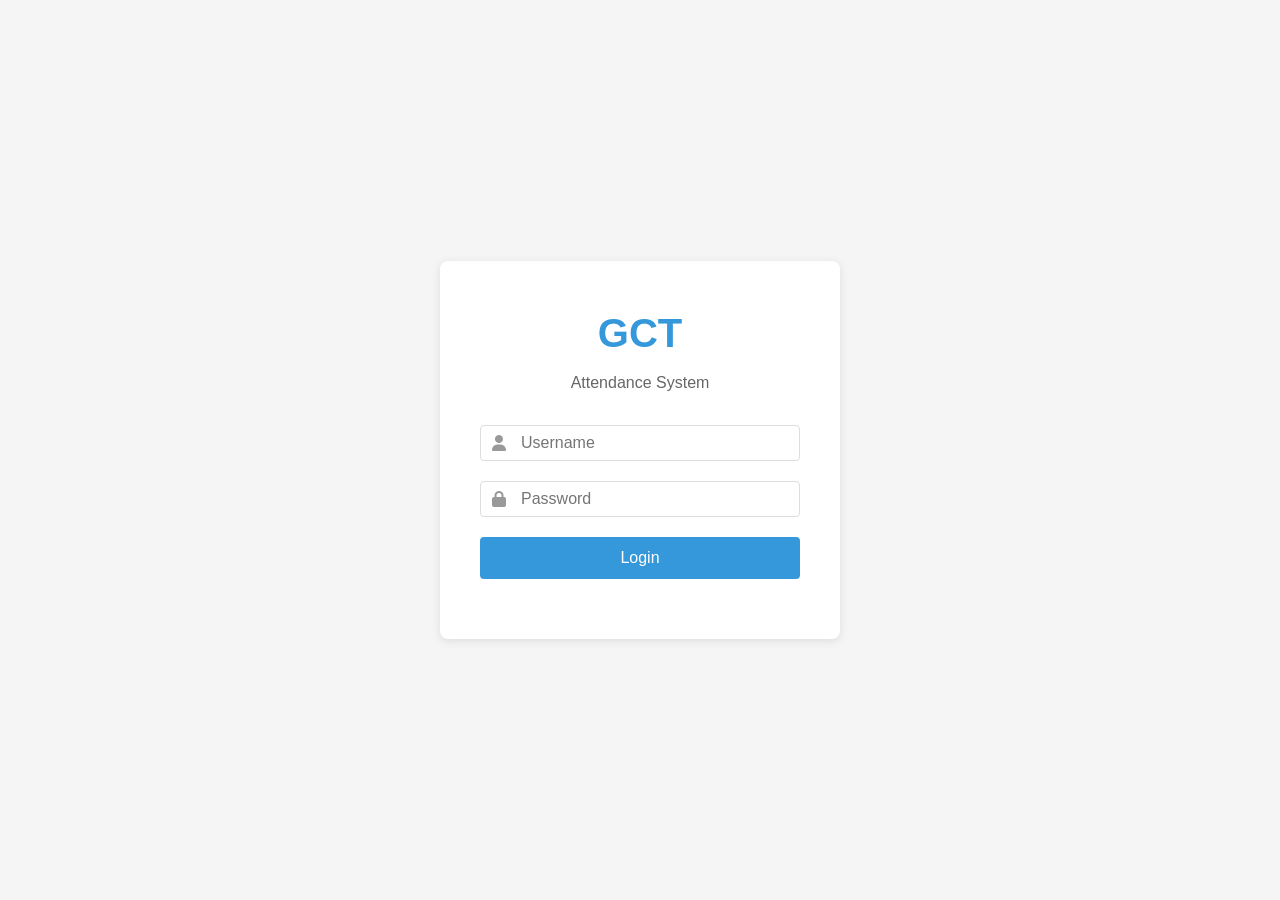
<file: static/index.html>
<!DOCTYPE html>
<html lang="en">
<head>
    <meta charset="UTF-8">
    <meta name="viewport" content="width=device-width, initial-scale=1.0">
    <title>GCT Attendance System</title>
    <link rel="stylesheet" href="/static/css/style.css">
    <link rel="stylesheet" href="https://cdnjs.cloudflare.com/ajax/libs/font-awesome/6.4.0/css/all.min.css">
</head>
<body>
    <div class="login-container">
        <div class="login-form">
            <div class="logo">
                <h1>GCT</h1>
                <p>Attendance System</p>
            </div>
            <form id="loginForm">
                <div class="input-group">
                    <i class="fas fa-user"></i>
                    <input type="text" id="username" placeholder="Username" required>
                </div>
                <div class="input-group">
                    <i class="fas fa-lock"></i>
                    <input type="password" id="password" placeholder="Password" required>
                </div>
                <button type="submit" class="login-btn">Login</button>
            </form>
            <div id="loginMessage" class="message"></div>
        </div>
    </div>

    <script src="/static/js/auth.js"></script>
</body>
</html>
</file>
<file: static/css/style.css>
/* Base Styles */
:root {
    --primary-color: #3498db;
    --primary-dark: #2980b9;
    --secondary-color: #2ecc71;
    --secondary-dark: #27ae60;
    --danger-color: #e74c3c;
    --danger-dark: #c0392b;
    --warning-color: #f39c12;
    --warning-dark: #d35400;
    --text-color: #333;
    --text-light: #666;
    --text-lighter: #999;
    --bg-color: #f5f5f5;
    --bg-light: #fff;
    --bg-dark: #eee;
    --border-color: #ddd;
    --shadow: 0 2px 10px rgba(0, 0, 0, 0.1);
    --transition: all 0.3s ease;
  }
  
  * {
    margin: 0;
    padding: 0;
    box-sizing: border-box;
    font-family: "Segoe UI", Tahoma, Geneva, Verdana, sans-serif;
  }
  
  body {
    background-color: var(--bg-color);
    color: var(--text-color);
    line-height: 1.6;
  }
  
  a {
    text-decoration: none;
    color: var(--primary-color);
  }
  
  ul {
    list-style: none;
  }
  
  button {
    cursor: pointer;
    border: none;
    outline: none;
    background: none;
    font-size: 1rem;
  }
  
  input,
  select,
  textarea {
    border: 1px solid var(--border-color);
    border-radius: 4px;
    padding: 8px 12px;
    font-size: 1rem;
    outline: none;
    transition: var(--transition);
  }
  
  input:focus,
  select:focus,
  textarea:focus {
    border-color: var(--primary-color);
    box-shadow: 0 0 0 2px rgba(52, 152, 219, 0.2);
  }
  
  /* Button Styles */
  .primary-btn,
  .secondary-btn,
  .danger-btn,
  .warning-btn {
    padding: 8px 16px;
    border-radius: 4px;
    font-weight: 500;
    display: inline-flex;
    align-items: center;
    justify-content: center;
    gap: 8px;
    transition: var(--transition);
  }
  
  .primary-btn {
    background-color: var(--primary-color);
    color: white;
  }
  
  .primary-btn:hover {
    background-color: var(--primary-dark);
  }
  
  .secondary-btn {
    background-color: var(--secondary-color);
    color: white;
  }
  
  .secondary-btn:hover {
    background-color: var(--secondary-dark);
  }
  
  .danger-btn {
    background-color: var(--danger-color);
    color: white;
  }
  
  .danger-btn:hover {
    background-color: var(--danger-dark);
  }
  
  .warning-btn {
    background-color: var(--warning-color);
    color: white;
  }
  
  .warning-btn:hover {
    background-color: var(--warning-dark);
  }
  
  /* Login Page Styles */
  .login-container {
    display: flex;
    justify-content: center;
    align-items: center;
    min-height: 100vh;
    background-color: var(--bg-color);
  }
  
  .login-form {
    background-color: var(--bg-light);
    border-radius: 8px;
    box-shadow: var(--shadow);
    padding: 40px;
    width: 100%;
    max-width: 400px;
  }
  
  .logo {
    text-align: center;
    margin-bottom: 30px;
  }
  
  .logo h1 {
    color: var(--primary-color);
    font-size: 2.5rem;
    margin-bottom: 5px;
  }
  
  .logo p {
    color: var(--text-light);
    font-size: 1rem;
  }
  
  .input-group {
    position: relative;
    margin-bottom: 20px;
  }
  
  .input-group i {
    position: absolute;
    left: 12px;
    top: 50%;
    transform: translateY(-50%);
    color: var(--text-lighter);
  }
  
  .input-group input {
    width: 100%;
    padding-left: 40px;
  }
  
  .login-btn {
    width: 100%;
    padding: 12px;
    background-color: var(--primary-color);
    color: white;
    border: none;
    border-radius: 4px;
    font-size: 1rem;
    font-weight: 500;
    cursor: pointer;
    transition: var(--transition);
  }
  
  .login-btn:hover {
    background-color: var(--primary-dark);
  }
  
  .message {
    margin-top: 20px;
    text-align: center;
    color: var(--danger-color);
    font-size: 0.9rem;
  }
  
  /* Modal Styles */
  .modal {
    display: none;
    position: fixed;
    top: 0;
    left: 0;
    width: 100%;
    height: 100%;
    background-color: rgba(0, 0, 0, 0.5);
    z-index: 1000;
    justify-content: center;
    align-items: center;
  }
  
  .modal.active {
    display: flex;
  }
  
  .modal-content {
    background-color: var(--bg-light);
    border-radius: 8px;
    box-shadow: var(--shadow);
    width: 100%;
    max-width: 500px;
    max-height: 90vh;
    overflow-y: auto;
  }
  
  .modal-header {
    display: flex;
    justify-content: space-between;
    align-items: center;
    padding: 16px 20px;
    border-bottom: 1px solid var(--border-color);
  }
  
  .modal-header h2 {
    font-size: 1.25rem;
    color: var(--text-color);
  }
  
  .close-btn {
    font-size: 1.5rem;
    color: var(--text-lighter);
    cursor: pointer;
    background: none;
    border: none;
    transition: var(--transition);
  }
  
  .close-btn:hover {
    color: var(--danger-color);
  }
  
  .modal-body {
    padding: 20px;
  }
  
  .form-group {
    margin-bottom: 16px;
  }
  
  .form-group label {
    display: block;
    margin-bottom: 8px;
    font-weight: 500;
  }
  
  .form-group input,
  .form-group select,
  .form-group textarea {
    width: 100%;
  }
  
  .form-actions {
    display: flex;
    justify-content: flex-end;
    gap: 12px;
    margin-top: 20px;
  }
  
  /* Utility Classes */
  .hidden {
    display: none !important;
  }
  
  .loading-text {
    text-align: center;
    padding: 20px;
    color: var(--text-lighter);
  }
  
  /* Responsive Styles */
  @media (max-width: 768px) {
    .login-form {
      padding: 30px 20px;
      max-width: 90%;
    }
  
    .modal-content {
      max-width: 90%;
    }
  }
</file>
